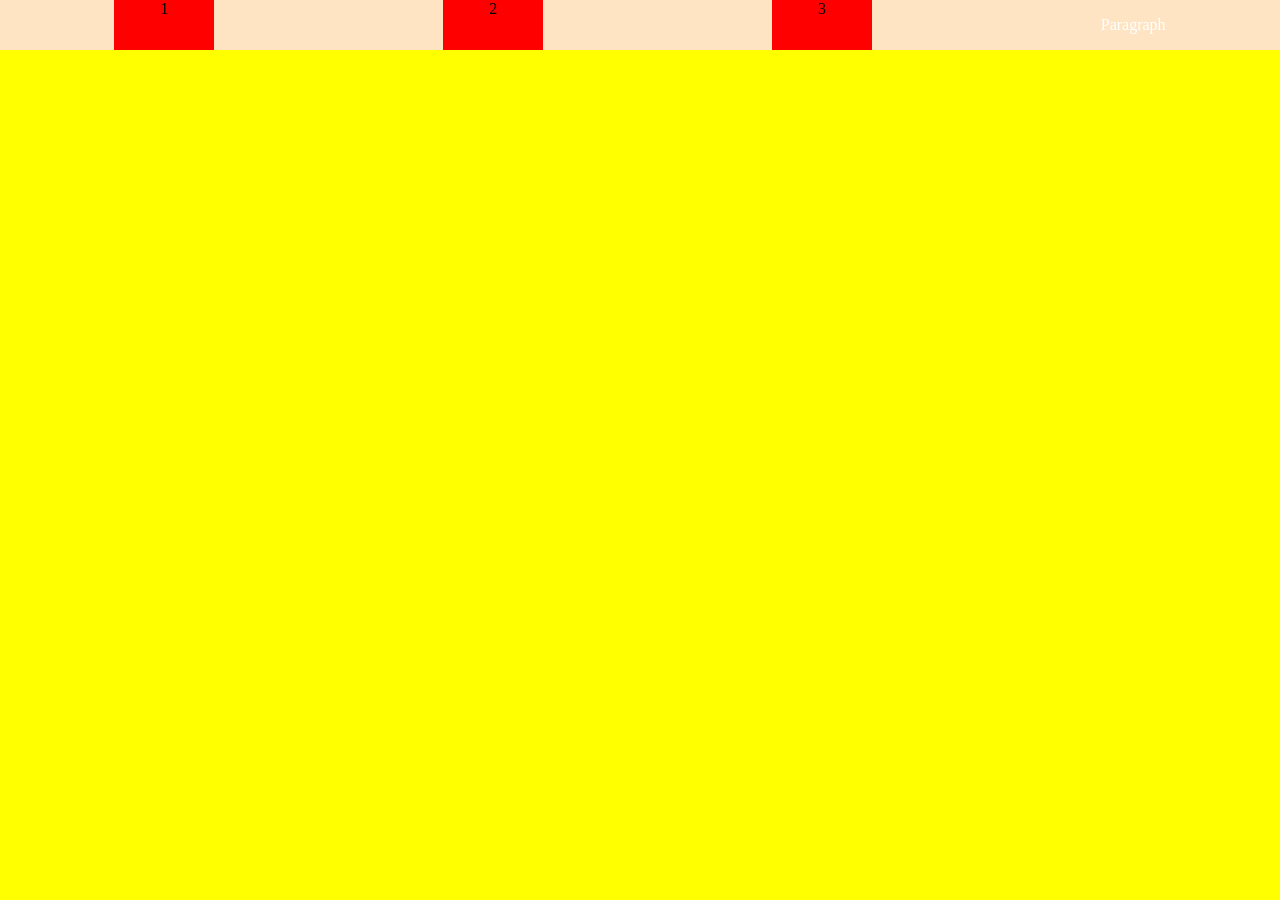
<file: html_css_sass/index.html>
<!DOCTYPE html>
<html lang="en">
<head>
    <meta charset="UTF-8">
    <meta name="viewport" content="width=device-width, initial-scale=1.0">
    <title></title>

    <link rel="stylesheet" href="assets/styles.css">
    <link rel="stylesheet" href="assets/mainstyles.css">

</head>
<body>
    
    <section class="row">
        <div class="col">1</div>
        <div class="col">2</div>
        <div class="col">3</div>

        <p>Paragraph</p>
    </section>
</body>
</html>
</file>
<file: html_css_sass/assets/styles.css>
body, html {
    padding: 0px;
    margin: 0px;

    background-color: aqua;
}

.row {
    background-color: bisque;
    display: flex;
    justify-content: space-around;
    
}

.row div {
    width: 100px;
    text-align: center;
    background-color: red;
}
</file>
<file: html_css_sass/assets/mainstyles.css>
body, html {
  padding: 0px;
  margin: 0px;
  background-color: yellow !important;
}

.row {
  background-color: bisque;
  display: flex;
  justify-content: space-around;
}
.row div {
  width: 100px;
  text-align: center;
  background-color: red;
}
.row div:hover {
  background-color: blue;
  cursor: pointer;
  color: #FFFFFF;
}
.row p {
  color: #FFFFFF;
}

/*# sourceMappingURL=mainstyles.css.map */
</file>
